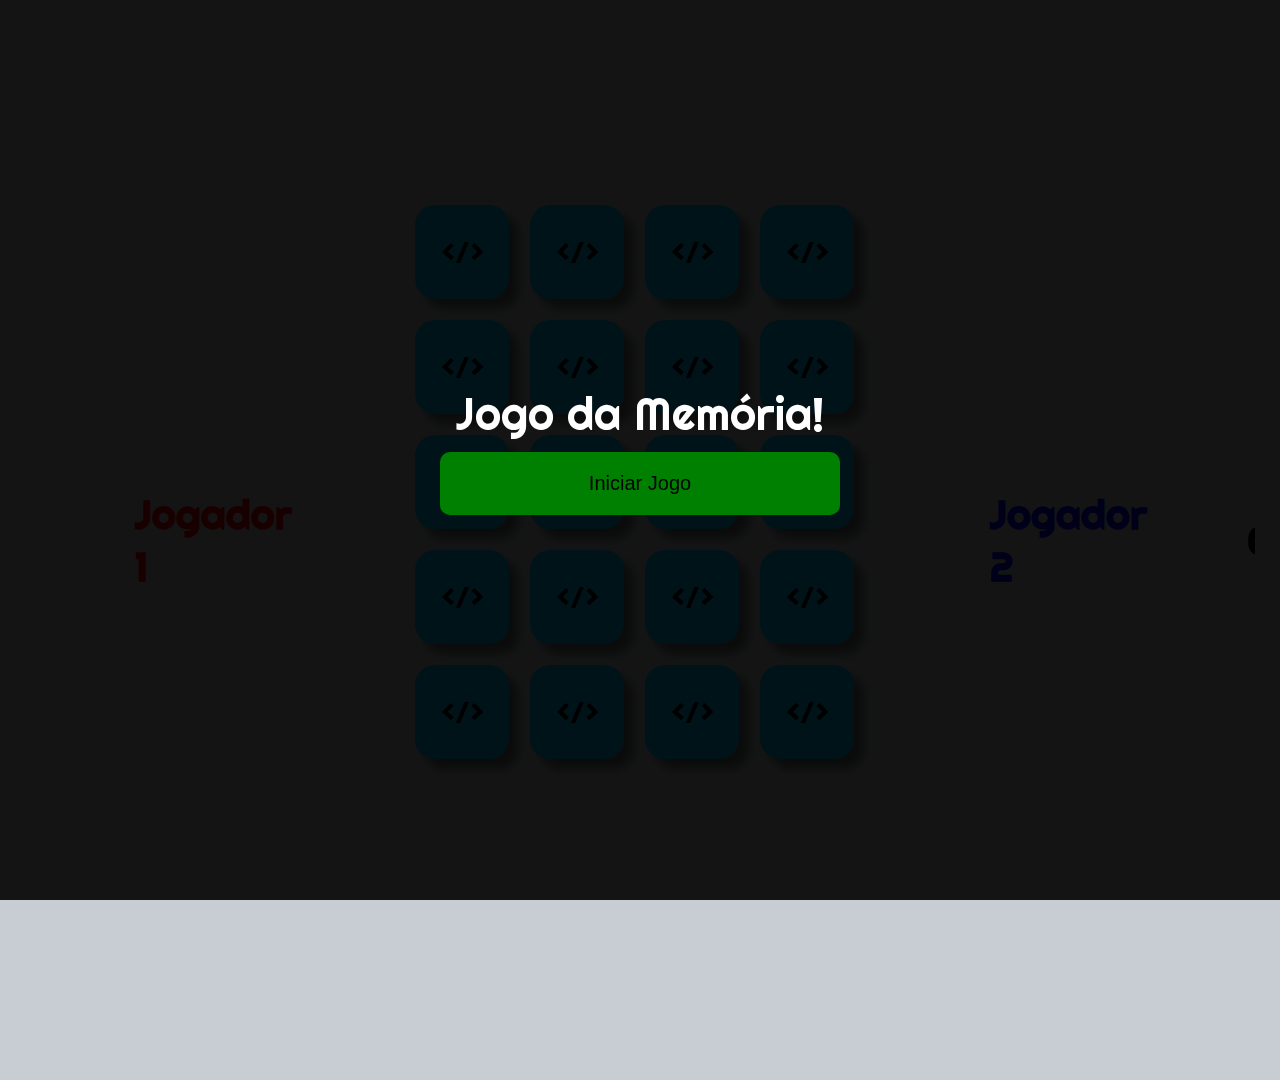
<file: other/JogodaMemoria/index.html>
<!DOCTYPE html>
<html lang="pt-br">

<head>
    <meta charset="UTF-8">
    <meta http-equiv="X-UA-Compatible" content="IE=edge">
    <meta name="viewport" content="width=device-width, initial-scale=1.0">
    <link href="https://fonts.googleapis.com/css2?family=Righteous&display=swap" rel="stylesheet">
    <link rel="stylesheet" href="style.css">
    <title>Jogo da Memória</title>
</head>

<body>
    <div class="interface">
        <div class="gamer"><h3 id="j1">Jogador 1</h3> <h3 id="jj1">0</h3> </div>
        <br>
        <div id="gameBoard">
            <!-- <div id="hn1ap" class="card" data-icon="bootstrap">
            <div class="card_front">
                <img class="icon" src="images/boostrap.png" alt="">
            </div>
            <div class="card_back">
                &lt/&gt
            </div>
        </div> -->
        </div>
        <div class="gamer"><h3 id="j2">Jogador 2</h3> <h3 id="jj2">0</h3> </div>

        <div id="gameOver">
            <div>
                Parabéns, você completou o jogo!
            </div>
            <button id="restart" onclick="restart()">Jogue novamente</button>
        </div>

        <div id="startMemory">
            <div>
                Jogo da Memória!
            </div>
            <button id="starter" onclick="starter()"> Iniciar Jogo </button>
            
        </div>
    </div>
    <script src="game.js"></script>
    <script src="javaScript.js"></script>

</body>

</html>














<!-- <div id="hn1ap" class="card" data-icon="bootstrap">
        <div class="card-front">
            <img class="icon" src="images/javaScript.png" alt="">
        </div>
        <div class="card-back">
            &lt/&gt
        </div>
    </div>
    <div id="hn1ap" class="card" data-icon="bootstrap">
        <div class="card-front">
            <img class="icon" src="images/css3.png" alt="">
        </div>
        <div class="card-back">
            &lt/&gt
        </div>
    </div>
    <div id="hn1ap" class="card" data-icon="bootstrap">
        <div class="card-front">
            <img class="icon" src="images/html.png" alt="">
        </div>
        <div class="card-back">
            &lt/&gt
        </div>
    </div> -->
</file>
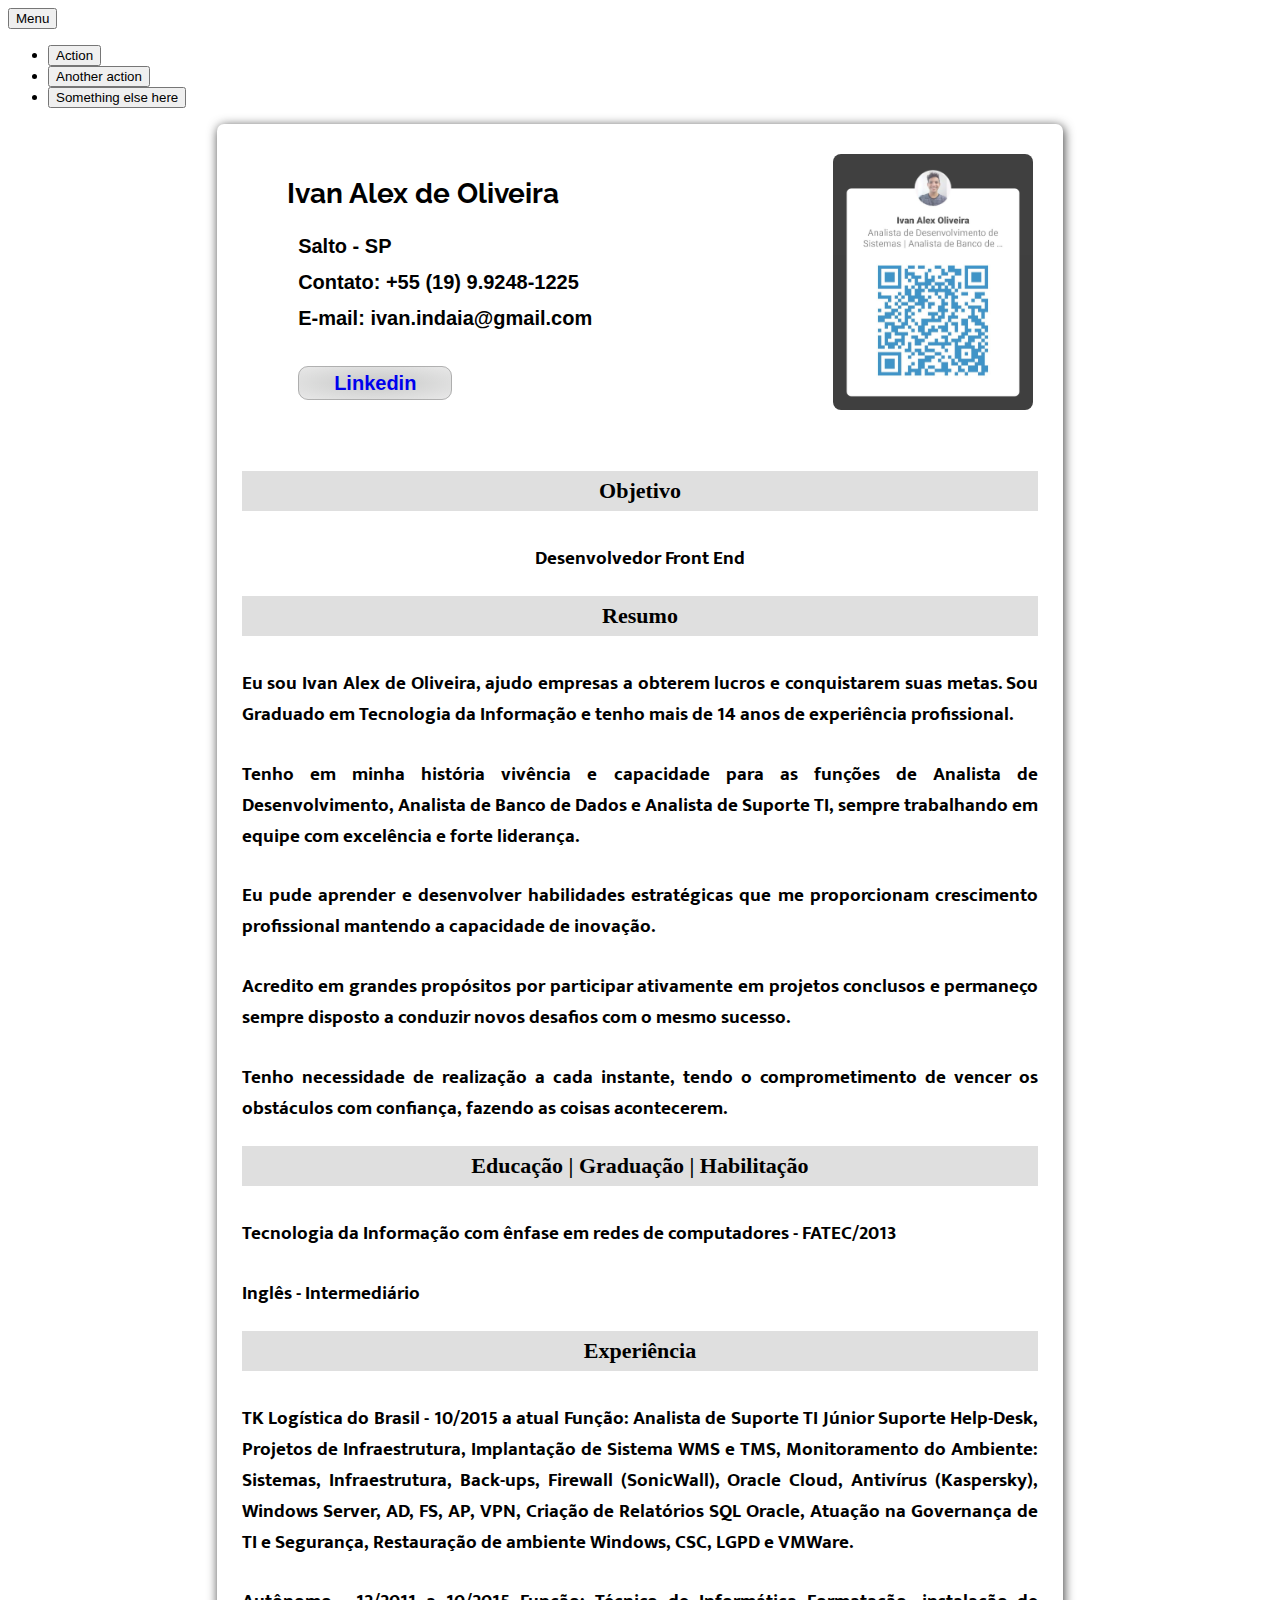
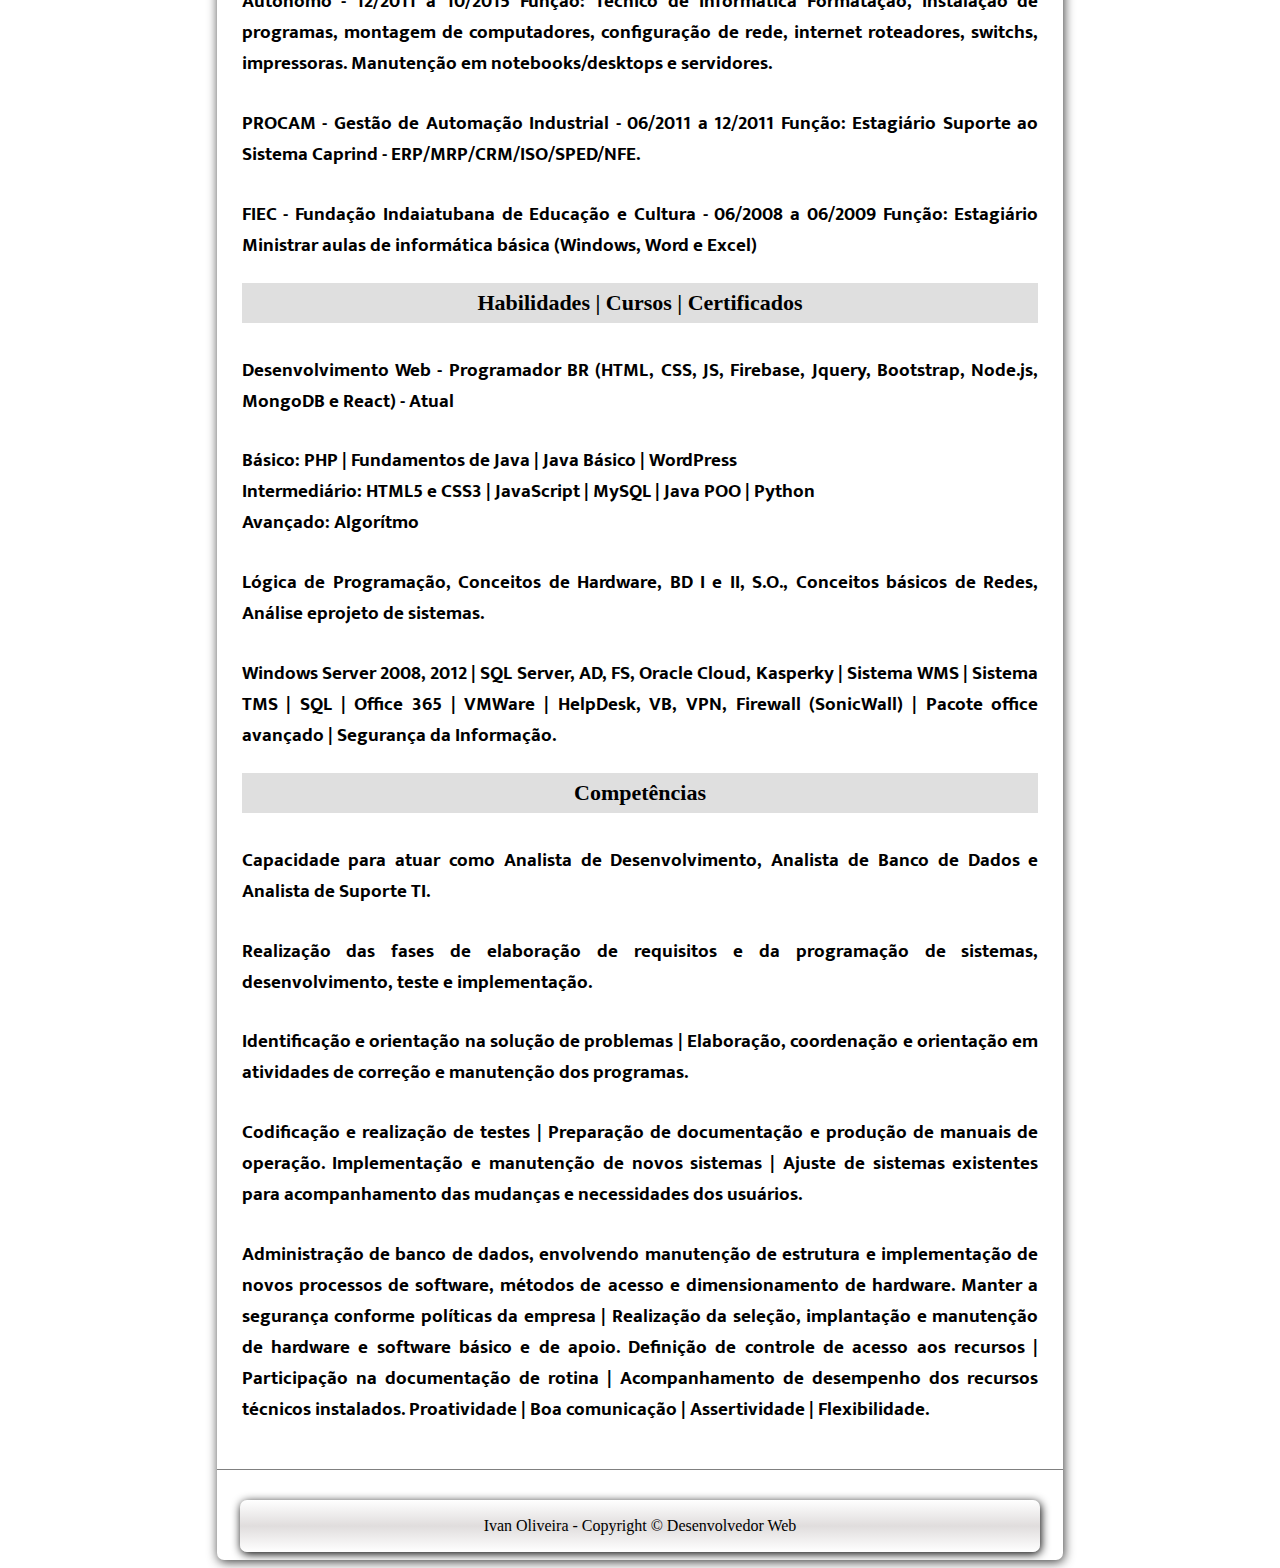
<file: curriculo.html>
<!DOCTYPE html>
<html lang="pt-br">

<head>
    <meta charset="UTF-8">
    <meta http-equiv="X-UA-Compatible" content="IE=edge">
    <meta name="viewport" content="width=device-width, initial-scale=1.0">
    <link rel="stylesheet" href="style.css">
    <link href="https://cdn.jsdelivr.net/npm/bootstrap@5.1.3/dist/css/bootstrap.min.css" rel="stylesheet" integrity="sha384-1BmE4kWBq78iYhFldvKuhfTAU6auU8tT94WrHftjDbrCEXSU1oBoqyl2QvZ6jIW3" crossorigin="anonymous">
    <title>Currículo - Ivan Oliveira</title>
</head>
<body>
    <header class="menu">
        <div class="dropdown">
  <button class="btn btn-secondary dropdown-toggle" type="button" id="dropdownMenu2" data-bs-toggle="dropdown" aria-expanded="false">
    Menu
  </button>
  <ul class="dropdown-menu" aria-labelledby="dropdownMenu2">
    <li><button class="dropdown-item" type="button">Action</button></li>
    <li><button class="dropdown-item" type="button">Another action</button></li>
    <li><button class="dropdown-item" type="button">Something else here</button></li>
  </ul>
</div>
    </header>
    <div class="interface">
        <div id="headerLeft">
            <h2 id="nome">Ivan Alex de Oliveira</h2>
            <h3>Salto - SP</h3>
            <h3>Contato:  +55 (19) 9.9248-1225</h3>
            <h3>E-mail:  ivan.indaia@gmail.com</h3> <br>
            <h3><a id="linkedin" href="www.linkedin.com/in/ivan-alex-oliveira">Linkedin</a></h3>
        </div>
        <div id="headerRight">
            <picture>
                <a href="www.linkedin.com/in/ivan-alex-oliveira">
                    <img id="inage" src="images/linkedin.jpeg" alt="">
                </a>
            </picture>
        </div>

        <div class="corpo">
            <!--============ OBJETIVO ============-->
            <h3 class="titulo">Objetivo</h3>
            <h3>
                <p id="obj">
                    Desenvolvedor Front End
                </p>
            </h3>

            <!--============ RESUMO ============-->
            <h3 class="titulo">Resumo</h3>
            <h3>
                <p>
                    Eu sou Ivan Alex de Oliveira, ajudo empresas a
                    obterem lucros e conquistarem suas metas. Sou Graduado
                    em Tecnologia da Informação e tenho mais de
                    14 anos de experiência profissional.
                </p>
                <p>
                    Tenho em minha história vivência e capacidade
                    para as funções de Analista de Desenvolvimento,
                    Analista de Banco de Dados e Analista de Suporte
                    TI, sempre trabalhando em equipe com excelência e forte
                    liderança.
                </p>
                <p>
                    Eu pude aprender e desenvolver habilidades
                    estratégicas que me proporcionam crescimento
                    profissional mantendo a capacidade de inovação.
                </p>
                <p>
                    Acredito em grandes propósitos por participar
                    ativamente em projetos conclusos e permaneço sempre
                    disposto a conduzir novos desafios com o mesmo sucesso.
                </p>
                <p>
                    Tenho necessidade de realização a cada instante,
                    tendo o comprometimento de vencer os obstáculos com
                    confiança, fazendo as coisas acontecerem.
                </p>
            </h3>

            <!--============ Educação | Graduação | Habilitação ============-->
            <h3 class="titulo">Educação | Graduação | Habilitação</h3>
            <h3>
                <p>
                    Tecnologia da Informação com ênfase em
                    redes de computadores - FATEC/2013
                </p>
                <p>
                    Inglês - Intermediário
                </p>
            </h3>

            <!--============ EXPERIÊNCIA ============-->
            <h3 class="titulo">Experiência</h3>
            <h3>
                <p>
                    TK Logística do Brasil - 10/2015 a atual
                    Função: Analista de Suporte TI Júnior
                    Suporte Help-Desk, Projetos de Infraestrutura,
                    Implantação de Sistema WMS e TMS, Monitoramento do
                    Ambiente: Sistemas, Infraestrutura, Back-ups,
                    Firewall (SonicWall), Oracle Cloud, Antivírus
                    (Kaspersky),
                    Windows Server, AD, FS, AP, VPN, Criação de
                    Relatórios SQL Oracle, Atuação na Governança
                    de TI e Segurança, Restauração de ambiente
                    Windows, CSC, LGPD e VMWare.
                </p>
                <p>
                    Autônomo - 12/2011 a 10/2015
                    Função: Técnico de Informática
                    Formatação, instalação de programas,
                    montagem de computadores, configuração
                    de rede, internet roteadores, switchs,
                    impressoras. Manutenção em
                    notebooks/desktops e servidores.
                </p>
                <p>
                    PROCAM - Gestão de Automação Industrial -
                    06/2011 a 12/2011
                    Função: Estagiário
                    Suporte ao Sistema Caprind -
                    ERP/MRP/CRM/ISO/SPED/NFE.
                </p>
                <p>
                    FIEC - Fundação Indaiatubana de
                    Educação e Cultura - 06/2008 a 06/2009
                    Função: Estagiário
                    Ministrar aulas de informática básica
                    (Windows, Word e Excel)
                </p>
            </h3>

            <!--============ Habilidades | Cursos | Certificados ============-->
            <h3 class="titulo">Habilidades | Cursos | Certificados</h3>
            <h3>
                <p>
                    Desenvolvimento Web - Programador BR (HTML, CSS, JS,
                    Firebase, Jquery, Bootstrap, Node.js, MongoDB
                    e React) - Atual
                </p>

                <p class="parag">
                    Básico: PHP | Fundamentos de Java | Java Básico | WordPress <br>
                    Intermediário: HTML5 e CSS3 | JavaScript | MySQL | Java POO | Python <br>
                    Avançado: Algorítmo
                </p>
                <p>
                    Lógica de Programação, Conceitos de Hardware,
                    BD I e II, S.O., Conceitos básicos de Redes,
                    Análise eprojeto de sistemas.
                </p>
                <p>
                    Windows Server 2008, 2012 | SQL Server, AD, FS,
                    Oracle Cloud, Kasperky | Sistema WMS | Sistema TMS
                    | SQL | Office 365 | VMWare | HelpDesk, VB, VPN,
                    Firewall (SonicWall) | Pacote office avançado |
                    Segurança da Informação.
                </p>
            </h3>

            <!--============ COMPETÊNCIAS ============-->
            <h3 class="titulo">Competências</h3>
            <h3>
                <p>
                    Capacidade para atuar como Analista de
                    Desenvolvimento, Analista de Banco de
                    Dados e Analista de Suporte TI.
                </p>
                <p>
                    Realização das fases de elaboração
                    de requisitos e da programação de
                    sistemas, desenvolvimento, teste e
                    implementação.
                </p>
                <p>
                    Identificação e orientação na solução
                    de problemas | Elaboração, coordenação
                    e orientação em atividades de correção
                    e manutenção dos programas.
                </p>
                <p>
                    Codificação e realização de testes |
                    Preparação de documentação e produção
                    de manuais de operação. Implementação
                    e manutenção de novos sistemas |
                    Ajuste de sistemas existentes para
                    acompanhamento das mudanças e necessidades dos usuários.
                </p>
                <p>
                    Administração de banco de dados, envolvendo
                    manutenção de estrutura e implementação de novos
                    processos de software, métodos de acesso e
                    dimensionamento de hardware.
                    Manter a segurança conforme políticas da empresa
                    | Realização da seleção, implantação e manutenção de
                    hardware e software básico e de apoio.
                    Definição de controle de acesso aos recursos
                    | Participação na documentação de rotina |
                    Acompanhamento de desempenho dos recursos 
                    técnicos instalados.
                    Proatividade | Boa comunicação | 
                    Assertividade | Flexibilidade.
                </p>

            </h3>
        </div>
        <footer class="rodape">
            Ivan Oliveira - Copyright &copy; Desenvolvedor Web
        </footer>
    </div>
</body>

</html>
</file>
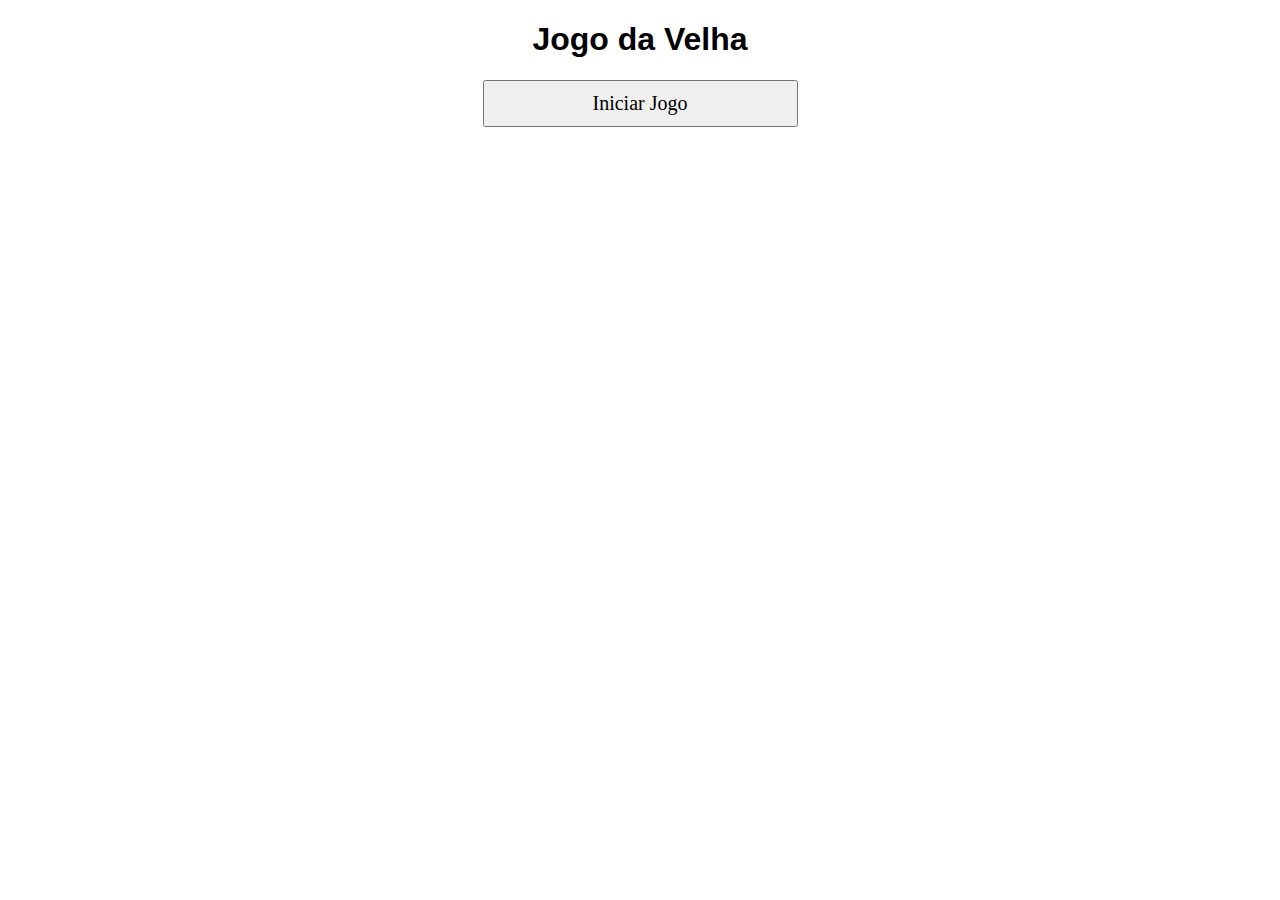
<file: html/jogoDaVelha.html>
<!DOCTYPE html>
<html lang="en">

<head>
    <meta charset="UTF-8">
    <meta http-equiv="X-UA-Compatible" content="IE=edge">
    <meta name="viewport" content="width=device-width, initial-scale=1.0">
    <title>Jogo da Velha</title>
    <link rel="shortcut icon" href="../icons/favicon.ico" type="image/x-icon">
    <link rel="stylesheet" href="../css/styleVelha.css">
    <script src="https://ajax.googleapis.com/ajax/libs/jquery/3.5.1/jquery.min.js"></script>


</head>

<body>
    <h1>Jogo da Velha</h1>
    <div>
        <button id="btnIniciar" onclick="iniciarJogo()">
            Iniciar Jogo
        </button>
    </div>
    <div class="stage">
        <div>
            <div id="0" class="square">
                <!-- <div class="o"></div> -->
            </div>

            <div id="1" class="square">
                <!-- <div class="x"></div> -->
            </div>
            <div id="2" class="square"></div>
        </div>
        <div>
            <div id="3" class="square"></div>
            <div id="4" class="square"></div>
            <div id="5" class="square"></div>
        </div>
        <div>
            <div id="6" class="square"></div>
            <div id="7" class="square"></div>
            <div id="8" class="square"></div>
        </div>
    </div>

    <script src="../javaScript/game.js"></script>
    <script src="../javaScript/interface.js"></script>

</body>

</html>
</file>
<file: other/JogodaMemoria/style.css>
* {
    margin: 0;
    padding: 0;
    box-sizing: border-box;
}

.interface {
    font-family: 'Righteous', sans-serif;
    display: flex;
    justify-content: center;
    align-items: center;
    height: 120vh;
    background-color: #c7cdd3;
}


/* ================= CARD ================= */
.card {
    width: 95px;
    height: 95px;
    position: relative;
    transform-style: preserve-3d;
    transition: transform .5s;
}


/* ============ CARD-BACK e CARD-FRONT ============ */
.card_back, .card_front {
    width: 99%;
    height: 99%;
    position: absolute;
    display: flex;
    justify-content: center;
    align-items: center;
    border-radius: 20px;
    box-shadow: 10px 10px 10px rgba(0, 0, 0, 0.45);
    backface-visibility: hidden;
}


/* ================= CARD-FRONT ================= */
.flip {
    transform: rotateY(180deg);
}


/* ================= CARD-FRONT ================= */
.card_front {
    transform: rotateY(180deg);
    background-color: #101c2c;
}


/* ================= CARD-BACK ================= */
.card_back {
    background-color: #05c3ff;
    color: 101c2c;
    font-size: 30px;
    cursor: pointer;
    /* display: none; */
}

.card_back:hover {
    background-image: radial-gradient(#e3f4fa, #05c3ff);
    width: 103px;
    height: 103px;
}


/* ================= ICON ================= */
.icon {
    width: 100px;
}


/* ================= BUTTON ================= */
button:hover {
    cursor: pointer;
}


/* ================= GAME-OVER ================= */
#gameOver {
    position: absolute;
    width: 100%;
    height: 100%;
    background-color: rgba(0, 0, 0, 0.85);
    color: white;
    font-size: 45px;
    display: none;
    justify-content: center;
    align-items: center;
    flex-direction: column;
    top: 0;
}

/* ================= INICIAR JOGO ================= */
#startMemory {
    position: absolute;
    width: 100%;
    height: 100%;
    background-color: rgba(0, 0, 0, 0.900);
    color: white;
    font-size: 45px;
    display: flex;
    justify-content: center;
    align-items: center;
    flex-direction: column;
    top: 0;
}


/* ================= RESTART STARTER ================= */
#restart, #starter {
    padding: 20px;
    font-size: 20px;
    background-color: yellow;
    border: none;
    border-radius: 10px;
    margin-top: 10px;
}

#starter {
    width: 400px;
    background-color: green;
}


/* ================= GAME-BOARD ================= */
#gameBoard {
    max-width: 700px;
    max-height: 720px;
    display: grid;
    grid-template: 1fr 1fr 1fr 1fr 1fr 1fr / 1fr 1fr 1fr 1fr;
    gap: 20px;
    /* background-color: red; */
    align-items: right;
}

.gamer {
    display: flex;
    align-items: center;
    font-size: 35px;
    /* border-radius: 75%; */
    /* border: 1px solid black; */
    padding: 10px;
    margin: 25px;
    overflow: hidden;
}

#j1 {
    padding: 100px;
    color: red;
}

#j2 {
    padding: 100px;
    color: blue;
}


/**** ================= *** MEDIA *** ================= ****/
@media (max-width: 600px) {
    #gameBoard {
        gap: 8px;
        max-width: 700px;
        max-height: 650px;
    }
    .card {
        width: 80px;
        height: 70px;
    }
    .card_back:hover {
        background-image: radial-gradient(#e3f4fa, #05c3ff);
        width: 85px;
        height: 85px;
    }
    .interface {
        max-height: 705px;
        justify-content: space-around;
        flex-direction: column;
        height: 105vh;
    }
    #j1 {
        padding: 5px;
        color: red;
        width: 210px;
        /* border: 1px solid black; */
    }
    
    #j2 {
        /* border: 1px solid black; */
        padding: 5px;
        color: blue;
        width: 210px;
    }

    .gamer {
        font-size: 23px;
    }
}
</file>
<file: style.css>
@import url('https://fonts.googleapis.com/css2?family=Raleway:wght@100&display=swap');
@import url('https://fonts.googleapis.com/css2?family=PT+Serif&display=swap');
@import url('https://fonts.googleapis.com/css2?family=Mukta:wght@200&display=swap');


body {
    /*background-image: url(images/back.jpeg);*/
    background-size: contain;
    background-attachment: fixed;
}

/* ========== INTERFACE ========== */
.interface {
    /*border: 1px solid red;*/

    box-shadow: 1px 2px 11px rgb(59, 59, 59);
    border-radius: 7px;
    width: 67%;
    overflow: auto;
    margin: auto;
    position: relative;
}

/* ========== CABEÇALHO ========== */
/* === Left ==== */
#headerLeft {
    /*border: 1px solid red;*/

    overflow: hidden;
    width: 55%;
    height: 250px;
    padding: 30px 30px 30px 70px;
    float: left;
    
}

#nome {
    font-family: 'Raleway', sans-serif;
    font-size: 28px;
}

#headerLeft > h3 {
    font-family:  Calibri, 'Trebuchet MS', sans-serif;
    font-size: 20px;
    margin: 10px;
    padding: 0.1rem;
}

/* === Right ==== */
#headerRight {
    /*border: 1px solid red;*/
    
    overflow: hidden;
    width: 25%;
    height: 250px;
    padding: 30px;
    float: right;
    text-align: right;
}

#inage {
    width: 200px;
    border-radius: 8px;
    opacity: 0.75;
}

a {
    text-decoration: none;
}

#linkedin {
    border: 1px solid rgba(128, 128, 128, 0.522);
    padding: 5px 35px 5px 35px;
    background-image: radial-gradient(rgba(117, 119, 117, 0.398), rgba(128, 128, 128, 0.179));
    transition: 0.5s;
    border-radius: 10px;
    width: fit-content;
    text-align: center;
}

#linkedin:hover {
    background-color: rgb(199, 12, 12);
    color: white;
    transition: 0.5s;
}

#inage:hover {
    opacity: 1;
    border: 2px solid rgb(248, 247, 247);
}

/* ========== CORPO ========== */
.corpo {
    padding: 25px;
    margin-top: 300px;
    display: block;
    border-bottom: 1px solid grey;
}

.titulo {
    background-color: rgba(128, 128, 128, 0.250);
    text-align: center;
    padding: 7px;
    font-size: 22px;
}

.titulo:hover {
    background-color: rgb(199, 12, 12);
    transition: 0.5s;
}

#obj {
    text-align: center;
}

h3 > p {
    font-family:  Calibri, 'Trebuchet MS', sans-serif;
    font-family: 'Mukta', sans-serif;
    text-align: justify;
    padding-top: 10px;
}

/* ========== RODAPÉ ========== */
.rodape {
    /*border: 1px solid red;*/

    text-align: center;
    padding: 17px;
    background-image: linear-gradient(rgba(255, 255, 255, 0.131), rgb(224, 221, 221), rgba(255, 255, 255, 0.549));
    border-radius: 7px;
    width: 90.5%;
    margin: 30px auto 8px auto;
    box-shadow: 1px  2px 10px black;
}

/* ============================== FISRT ============================== */
@media screen and (max-width: 1150px) {
    .interface {
        background-color: rgba(128, 128, 128, 0.076);
        overflow: auto;
        margin: auto;
        padding: 10px;
    }
    /* === Left ==== */
    #headerLeft {
        width: 50%;
        padding: 5px;
    }
    /* === Right ==== */
    #headerRight {
        padding: 10px;
        width: 45%;
        height: 250px;
    }
    #inage {
        width: 175px;
        align-items: center;
        text-align: center;
        padding: 0.2px;
    }
    #nome {
        font-family: 'Raleway', sans-serif;
        font-size: 27px;
    }
    
    #headerLeft > h3 {
        font-family:  Calibri, 'Trebuchet MS', sans-serif;
        font-size: 19px;
        margin: 3px;
    }
    /* ========== CORPO ========== */
    .corpo {
        padding: 8px;
        margin-top: 275px;
        display: block;
        border-bottom: 1px solid grey;
    }
    h3 > p {
        font-size: 18px;
    }

    .titulo {
        background-image: linear-gradient(rgba(128, 128, 128, 0.250), white, rgba(128, 128, 128, 0.250));
        text-align: center;
        padding: 7px;
        font-size: 20px;
        border-radius: 3px;
        box-shadow: 1px 2px 7px rgb(66, 66, 66);
    }
    /* ========== RODAPÉ ========== */
    .rodape {
        width: 97%;
        margin-top: 20px;
        font-size: 18px;
        padding: 13px;
    }
}

/* ============================== SECOND ============================== */
@media screen and (max-width: 1000px) {
    .interface {
        background-color: rgba(128, 128, 128, 0.076);
        width: 75%;
        overflow: auto;
        margin: auto;
        padding: 10px;
    }
    /* === Left ==== */
    #headerLeft {
        height: 200px;
        width: 54%;
        padding: 5px;
    }
    /* === Right ==== */
    #headerRight {
        height: 200px;
        padding: 10px;
        width: 35%;
    }
    #inage {
        width: 125px;
        align-items: center;
        text-align: center;
        padding: 0.2px;
    }
    #nome {
        font-family: 'Raleway', sans-serif;
        font-size: 25px;
    }
    
    #headerLeft > h3 {
        font-family:  Calibri, 'Trebuchet MS', sans-serif;
        font-size: 16px;
        margin: 3px;
    }
    /* ========== CORPO ========== */
    .corpo {
        padding: 8px;
        margin-top: 210px;
        display: block;
    }
    h3 > p {
        font-size: 16px;
    }

    .titulo {
        background-color: rgba(128, 128, 128, 0.250);
        text-align: center;
        padding: 7px;
        font-size: 17px;
    }
    /* ========== RODAPÉ ========== */
    .rodape {
        width: 90%;
        margin-top: 20px;
        font-size: 14px;
        padding: 13px;
    }
}

/* ============================== THIRD ============================== */
@media screen and (max-width: 600px) {
    .interface {
        background-color: rgba(214, 211, 211, 0.207);
        width: 95%;
        overflow: auto;
        margin: auto;
        padding: 10px;
    }
    /* === Left ==== */
    #headerLeft {
        width: 54%;
        padding: 5px;
    }
    /* === Right ==== */
    #headerRight {
        padding: 10px;
        width: 35%;
    }
    #inage {
        width: 125px;
        align-items: center;
        text-align: center;
        padding: 0.2px;
    }
    #nome {
        font-family: 'Raleway', sans-serif;
        font-size: 22px;
    }
    
    #headerLeft > h3 {
        font-family:  Calibri, 'Trebuchet MS', sans-serif;
        font-size: 14px;
        margin: 3px;
    }
    /* ========== CORPO ========== */
    .corpo {
        padding: 8px;
        margin-top: 210px;
        display: block;
    }
    h3 > p {
        font-size: 15px;
    }

    .titulo {
        background-color: rgba(128, 128, 128, 0.250);
        text-align: center;
        padding: 7px;
        font-size: 17px;
    }
    /* ========== RODAPÉ ========== */
    .rodape {
        width: 90%;
        margin-top: 20px;
        font-size: 14px;
        padding: 13px;
    }
}
</file>
<file: css/styleVelha.css>
@charset "UTF-8";

body {
    text-align: center;
}

h1 {
    font-family: Arial, Helvetica, sans-serif;
    /* text-align: center; */
}

.square {
    width: 100px;
    height: 100px;
    background-color: beige;
    border: 1px solid gray;
    display: inline-block;
    box-shadow: 1px 1px 5px rgba(0, 0, 0, 0.452);
    border-radius: 7px;
}

.o {
    position: relative;
}

.o:after {
    position: absolute;
    content: "\1F6E1";
    font-size: 50px;
    line-height: 100px;
    top: 0px;
    bottom: 0px;
    right: 0px;
    left: 0px;
}

.x {
    position: relative;
}

.x:after {
    position: absolute;
    content: "\2694";
    font-size: 50px;
    line-height: 100px;
    top: 0px;
    bottom: 0px;
    right: 0px;
    left: 0px;
}

#btnIniciar {
    /* background-color: rgb(147, 231, 147); */
    width: 315px;
    margin-bottom: 10px;
    padding: 10px;
    font-size: 20px;
    font-family: serif;
}

#btnIniciar:hover {
    background-color: green;
    color: white;
    transition: 1s;
}

.square {
    visibility: hidden;
    ;
}
</file>
